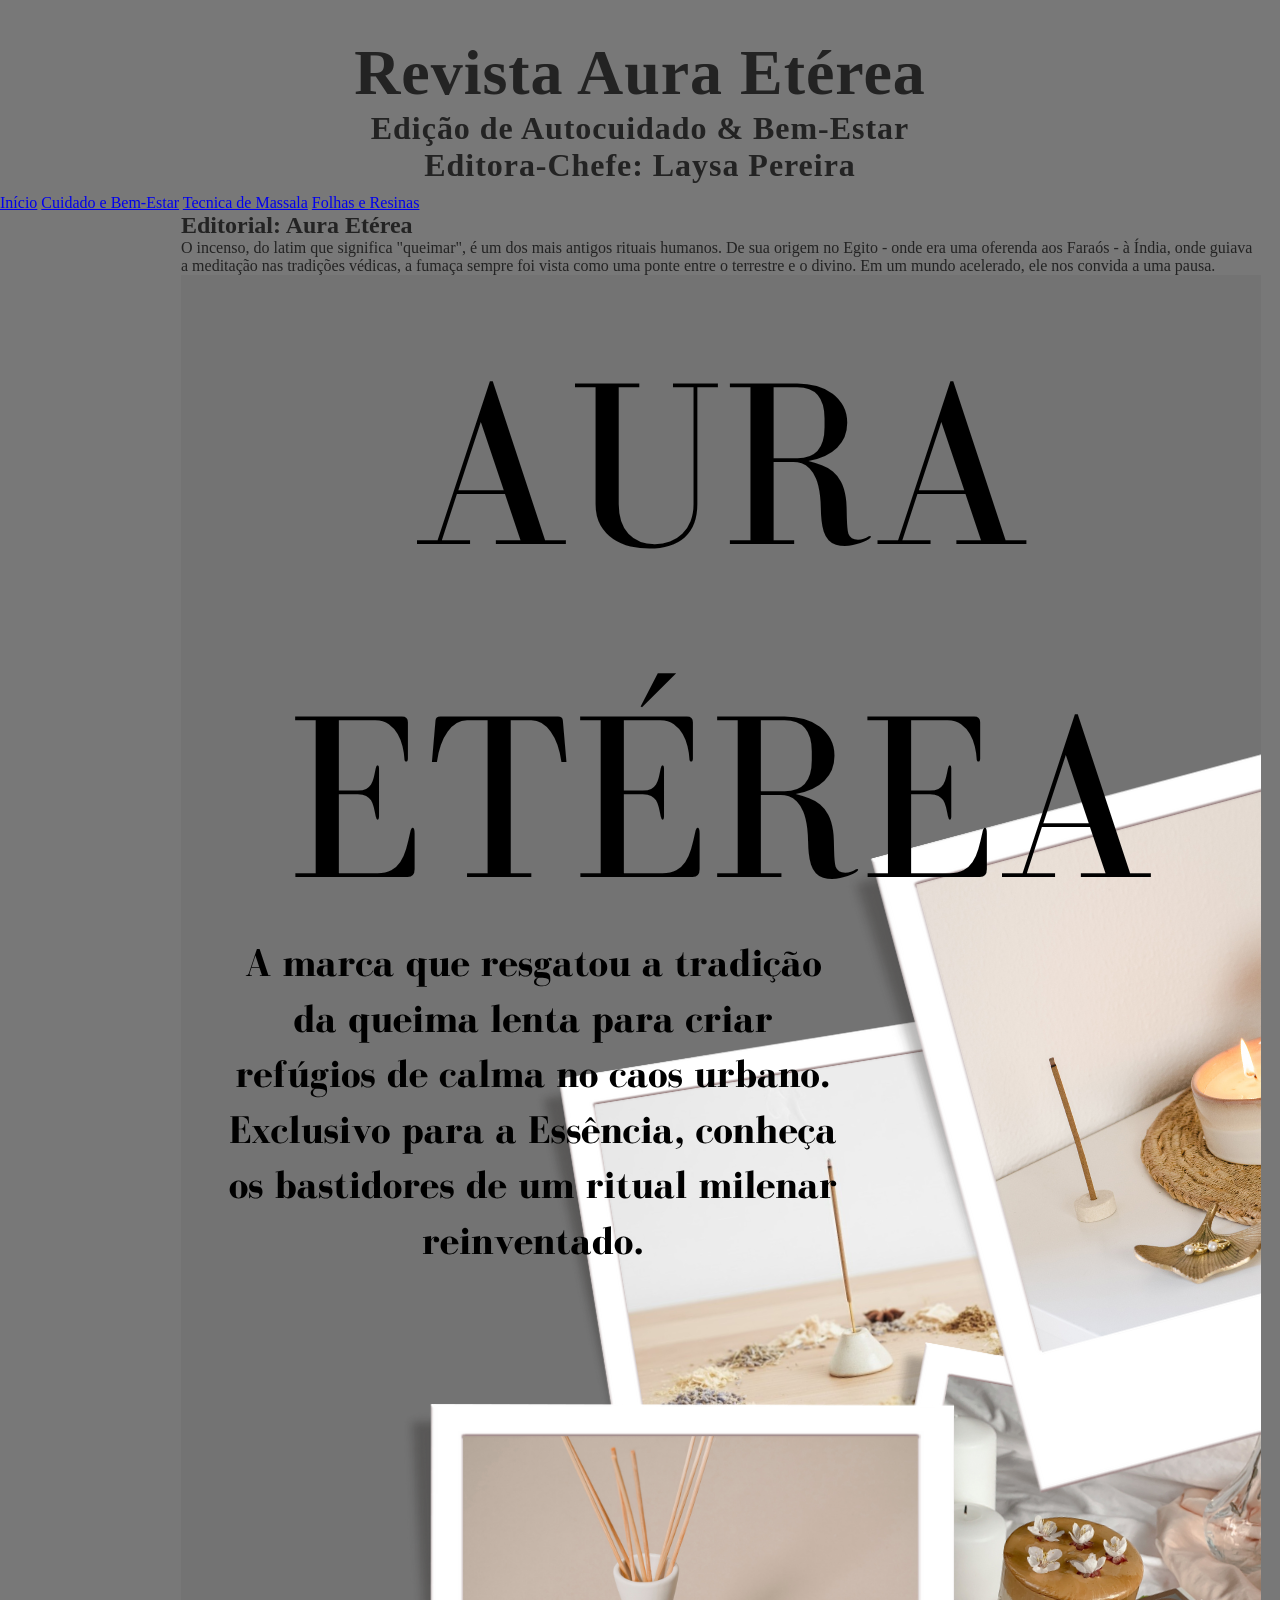
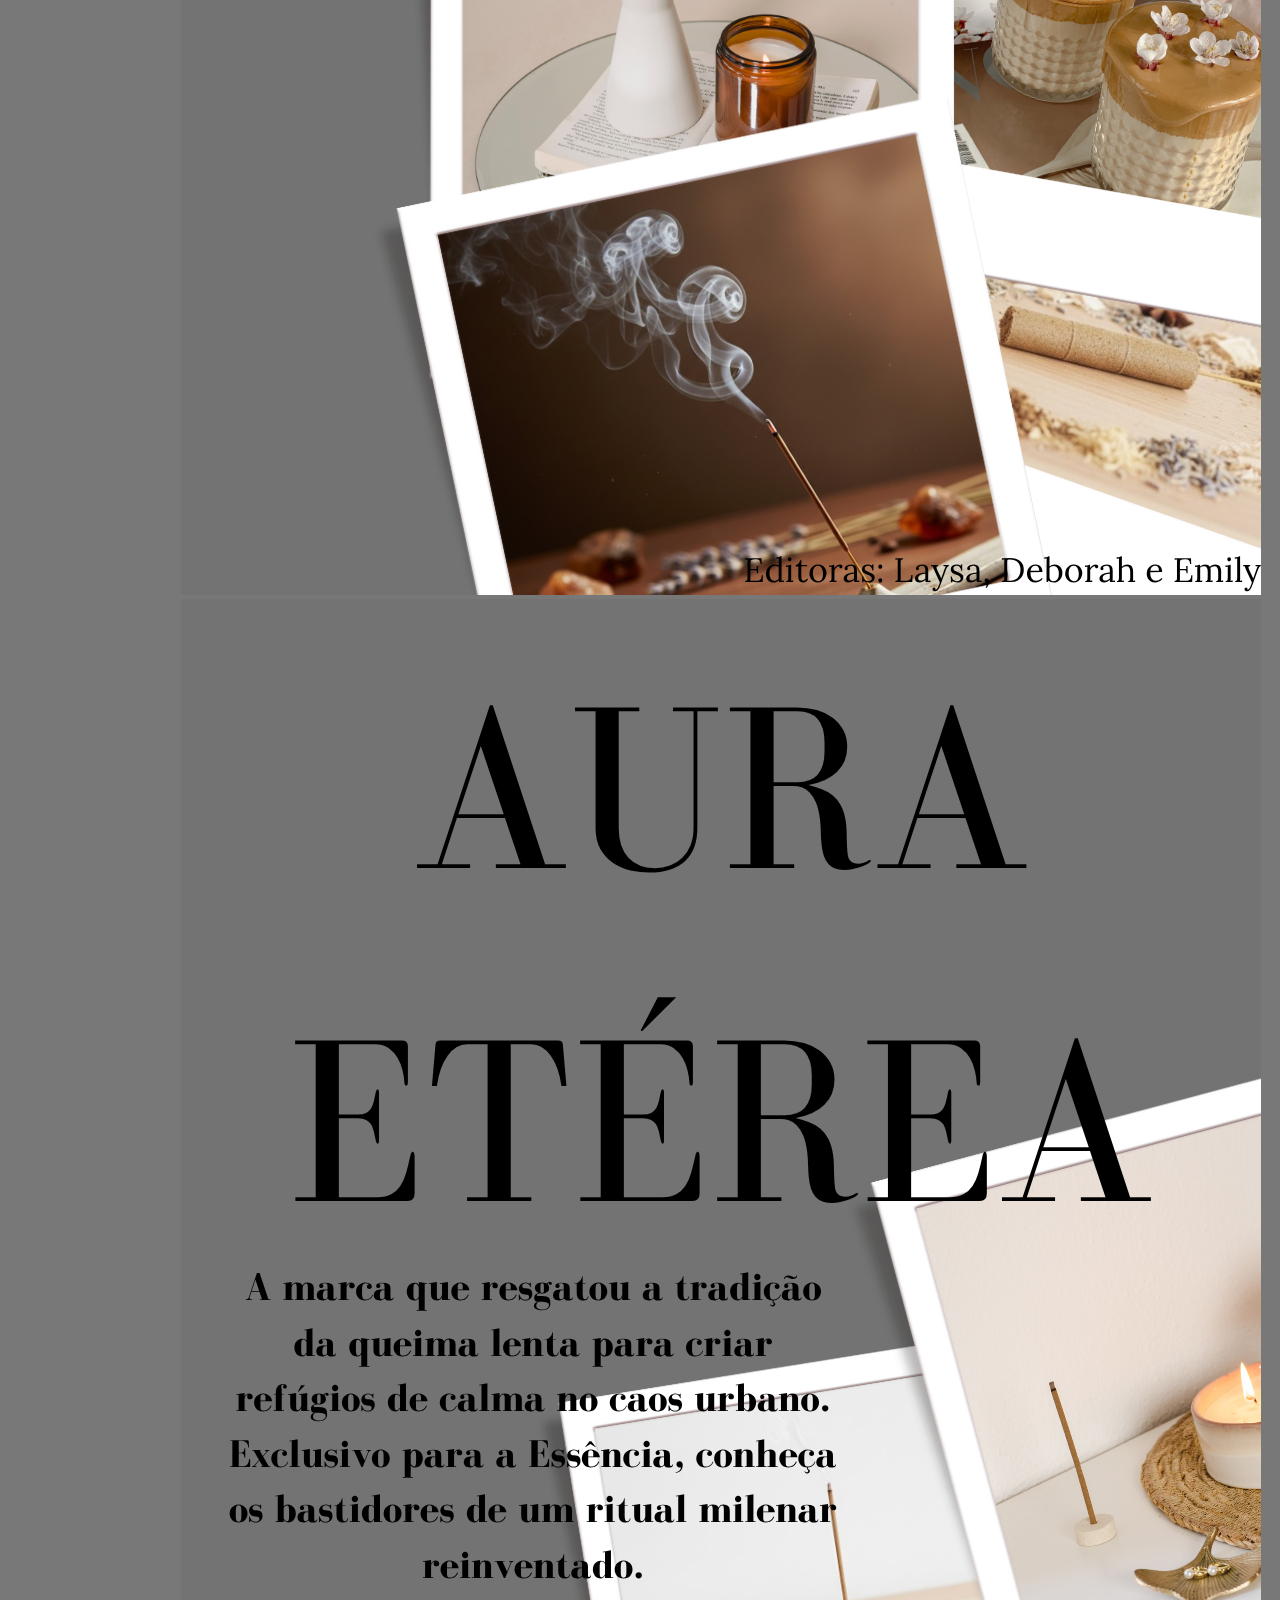
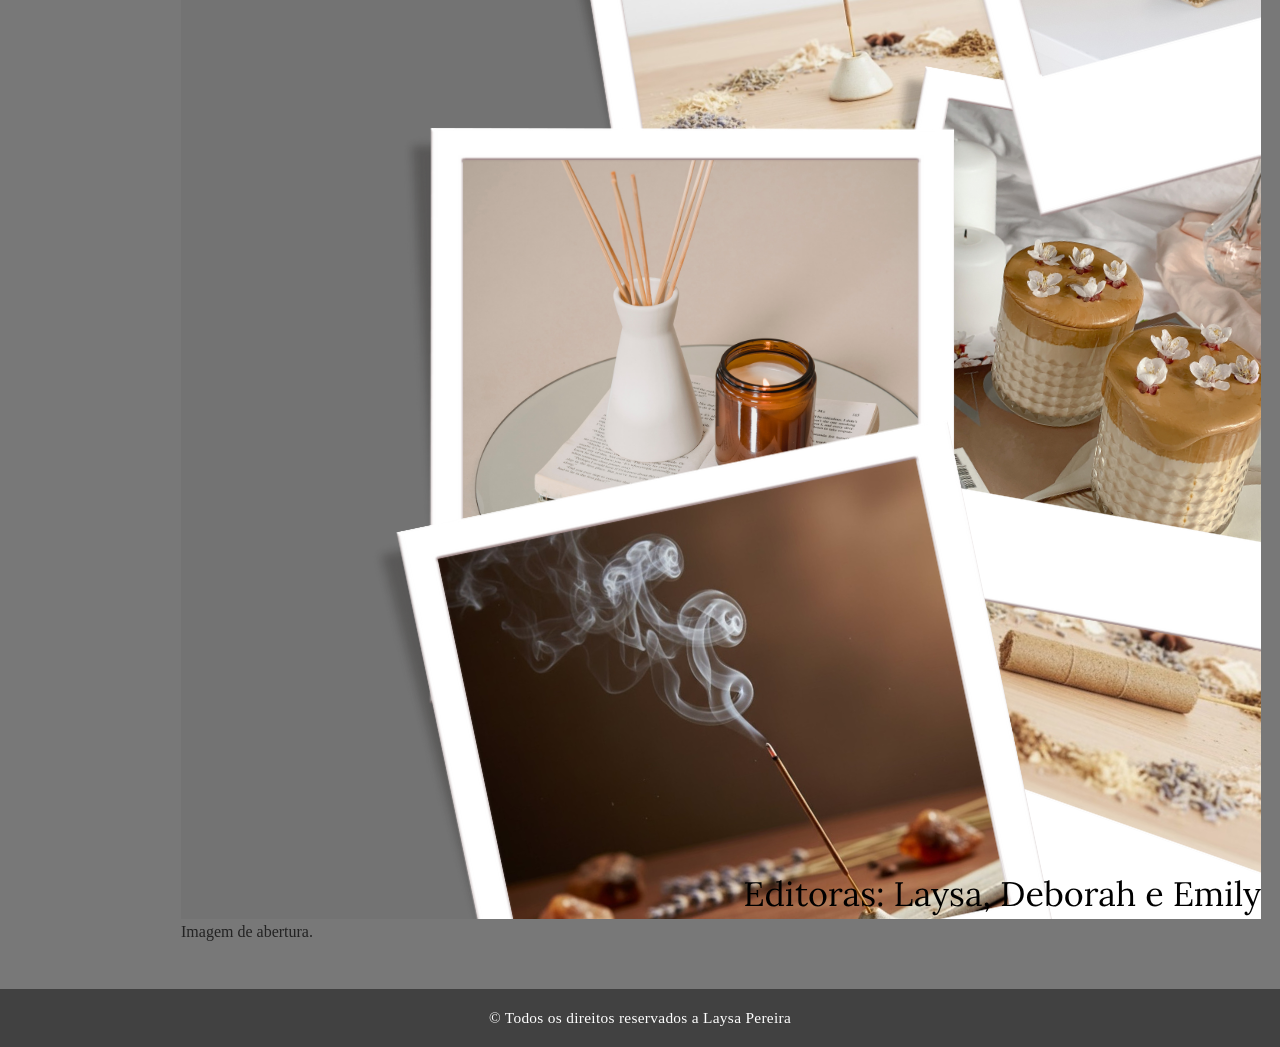
<file: pagina1.html>
<!DOCTYPE html>
<html lang="pt-BR">
<head>
    <meta charset="UTF-8" />
    <meta name="viewport" content="width=device-width, initial-scale=1.0" />
    <title>Revista Aura Etérea - Edição de Autocuidado</title>
    <link rel="stylesheet" href="pagina1.css" />
</head>
<body>

    <header class="topo">
        <h1>Revista Aura Etérea</h1>
        <p class="sub">Edição de Autocuidado & Bem-Estar</p>
        <p class="editor">Editora-Chefe: <strong>Laysa Pereira </strong></p>
    </header>

    <nav class="menu">
        <a href= "pagina1.html" class="ativo">Início</a>
        <a href="pagina2.html"ativo">Cuidado e Bem-Estar</a>
        <a href="pagina3.html">Tecnica de Massala</a>
        <a href="pagina4.html">Folhas e Resinas</a>
    </nav>

    <main class="conteudo">
        
    <section class="editorial">
        <h2>Editorial: Aura Etérea</h2>
        <p>O incenso, do latim que significa "queimar", é um dos mais antigos rituais humanos. De sua origem no Egito - onde era uma oferenda aos Faraós - à Índia, onde guiava a meditação nas tradições védicas, a fumaça sempre foi vista como uma ponte entre o terrestre e o divino. Em um mundo acelerado, ele nos convida a uma pausa.</p>
        
    <figure class="hero">
        <img src="1.png" </img>
      <img src="1.png"
      <figcaption>Imagem de abertura.</figcaption>
    </figure>

    </section>
    </main>

    <footer class="rodape">
        &copy; Todos os direitos reservados a Laysa Pereira
    </footer>

</body>
</html>
</file>
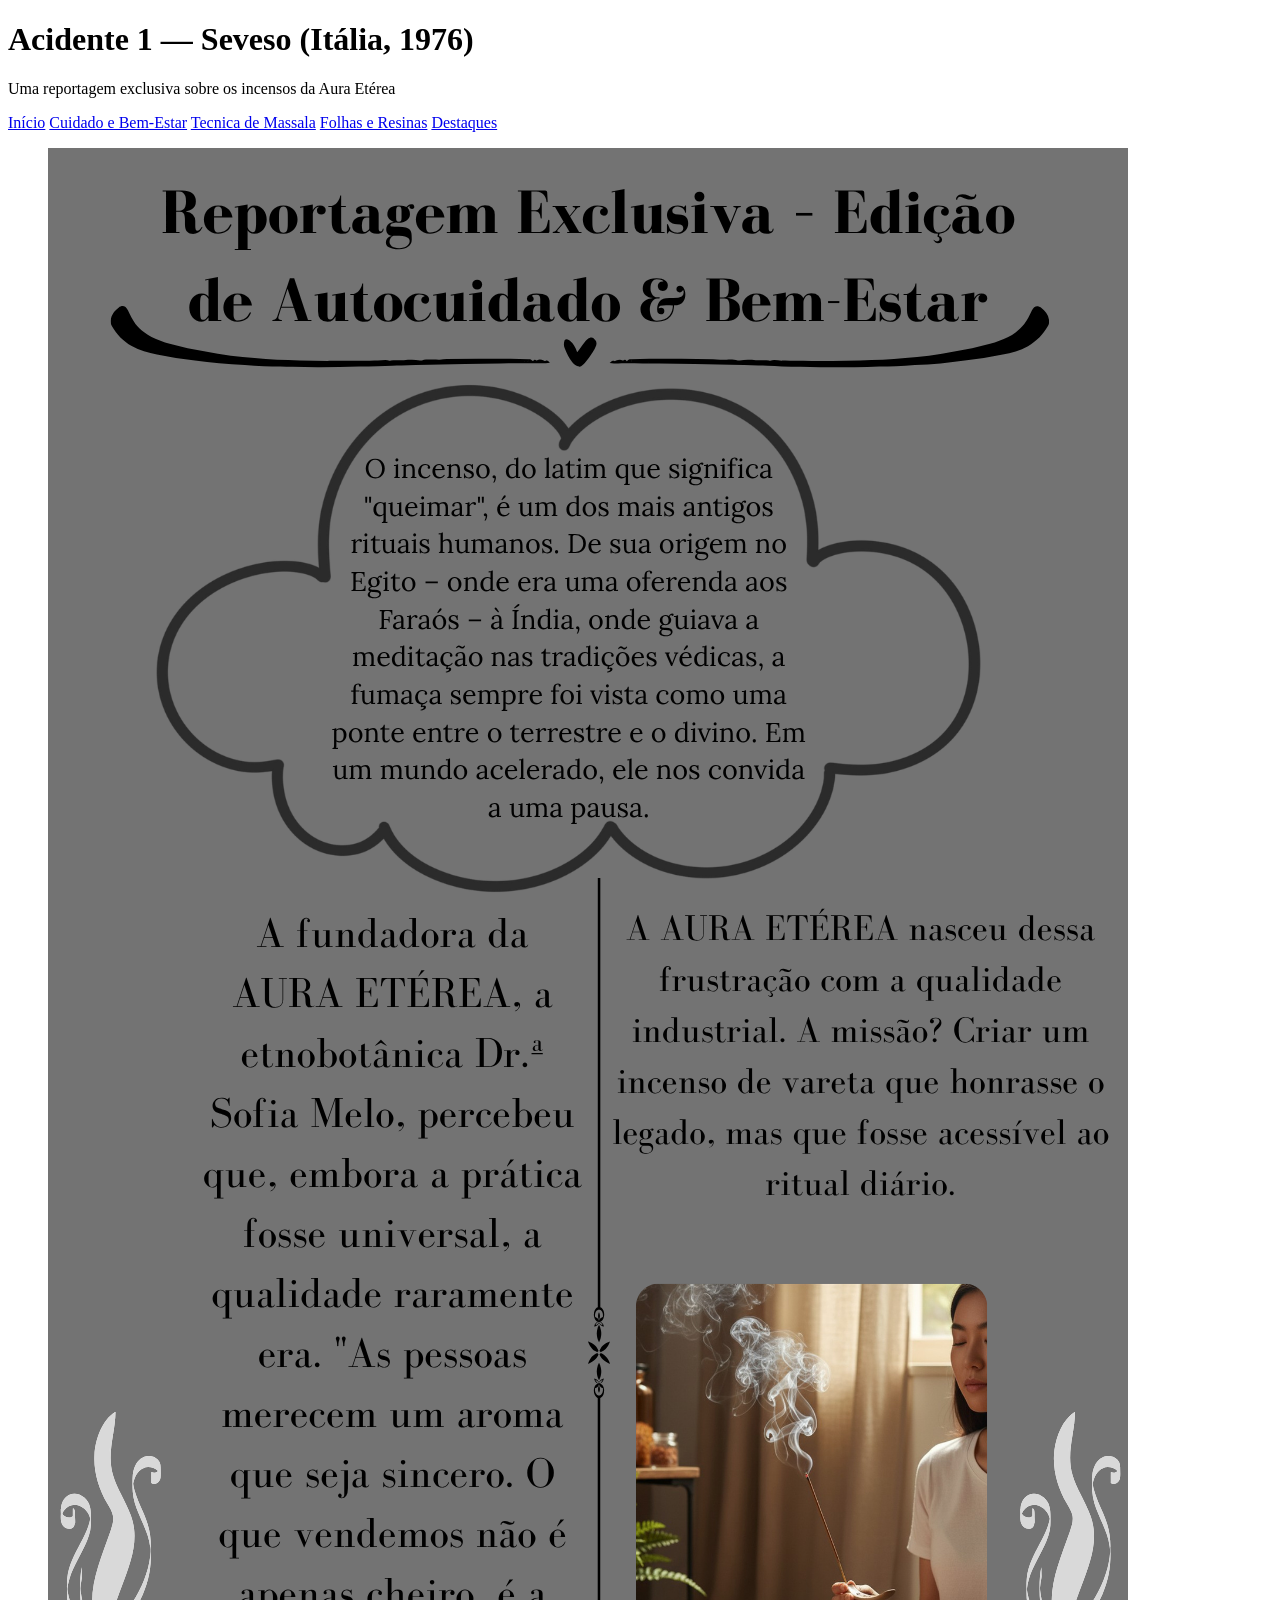
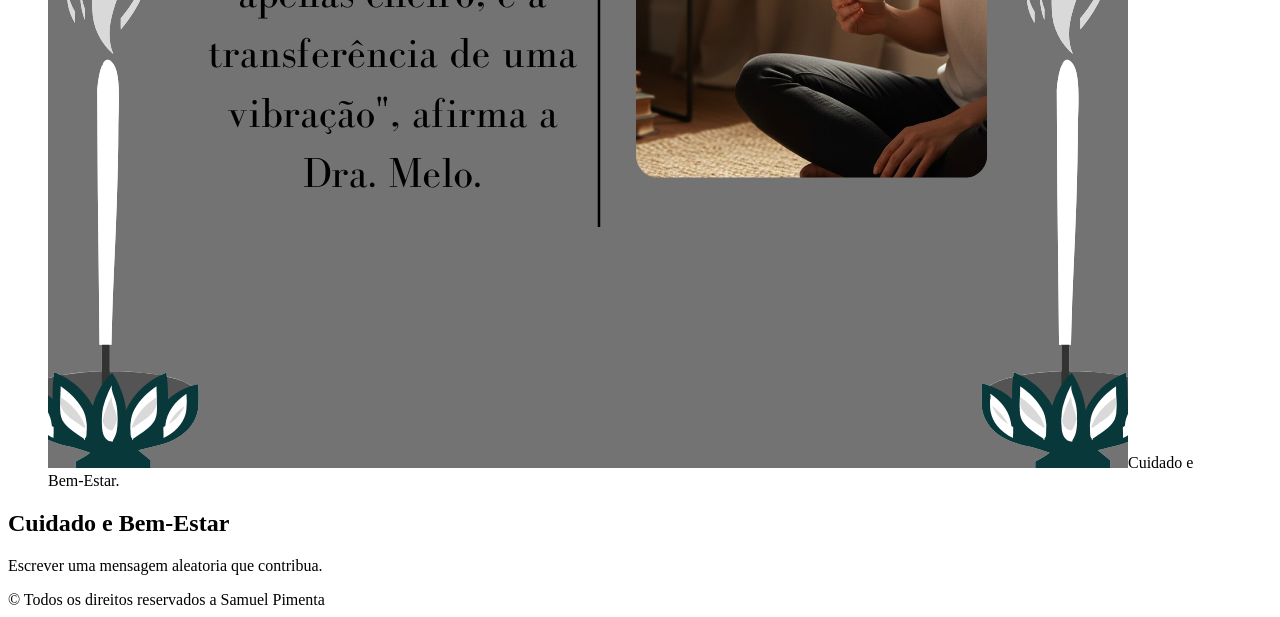
<file: pagina2.html>
<!DOCTYPE html>
<html lang="pt-BR">
<head>
  <meta charset="UTF-8" />
  <meta name="viewport" content="width=device-width, initial-scale=1" />
  <title> Sobre a Aura Etérea </title>
  <link rel="stylesheet" href="pagina2.css" />
</head>
<body>
  <header class="topo">
    <h1>Acidente 1 — Seveso (Itália, 1976)</h1>
    <p class="sub">Uma reportagem exclusiva sobre os incensos da Aura Etérea</p>
  </header>

  <nav class="menu">
     <a href="pagina1.html">Início</a>
        <a href="pagina1.html" class="ativo">Cuidado e Bem-Estar</a>
        <a href="pagina2.html">Tecnica de Massala</a>
        <a href="pagina3.html">Folhas e Resinas</a>
        <a href="pagina4.html">Destaques</a>
  </nav>

  <main class="conteudo">
    <figure class="hero">
      <img src="2.png"
      <figcaption>Cuidado e Bem-Estar.</figcaption>
    </figure>

    <section class="cartao">
      <h2>Cuidado e Bem-Estar</h2>
      <p>Escrever uma mensagem aleatoria que contribua.</p>
    </section>
  </main>

  <footer class="rodape">© Todos os direitos reservados a Samuel Pimenta</footer>
</body>
</html>
</file>
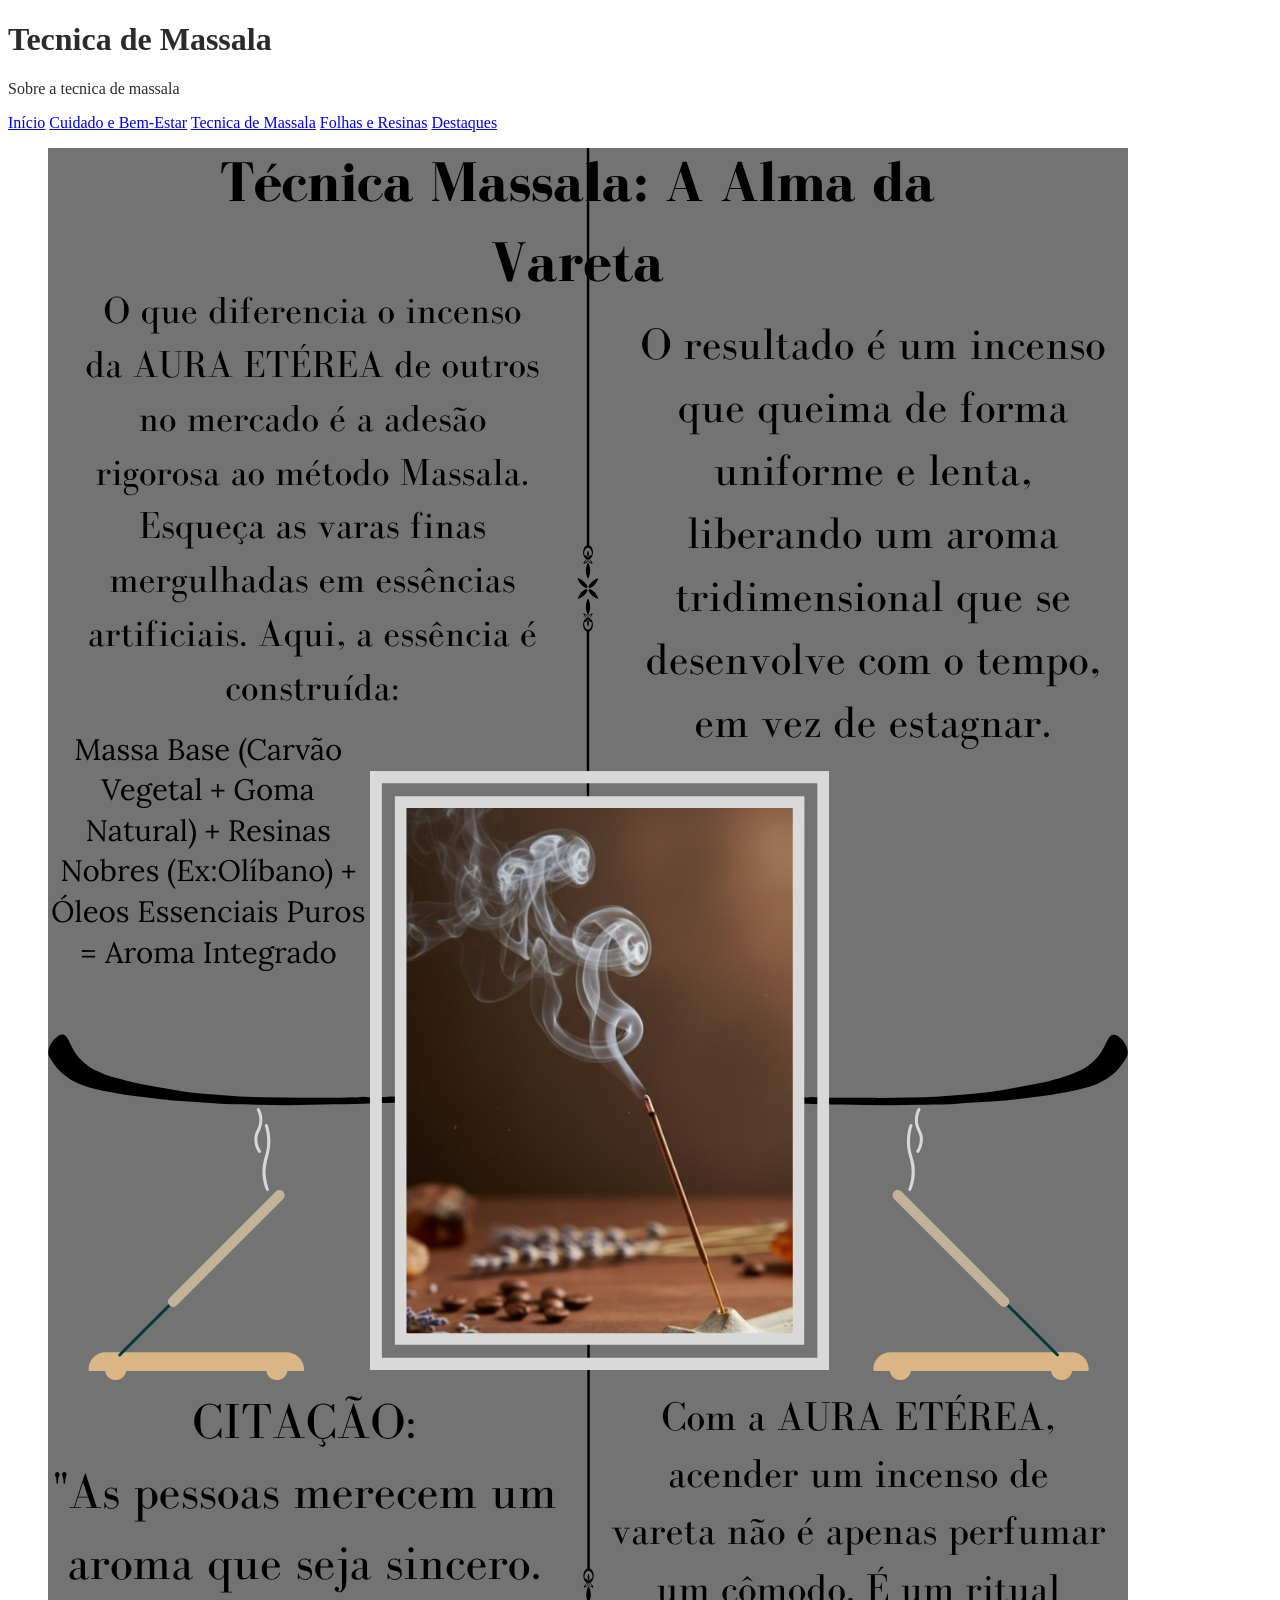
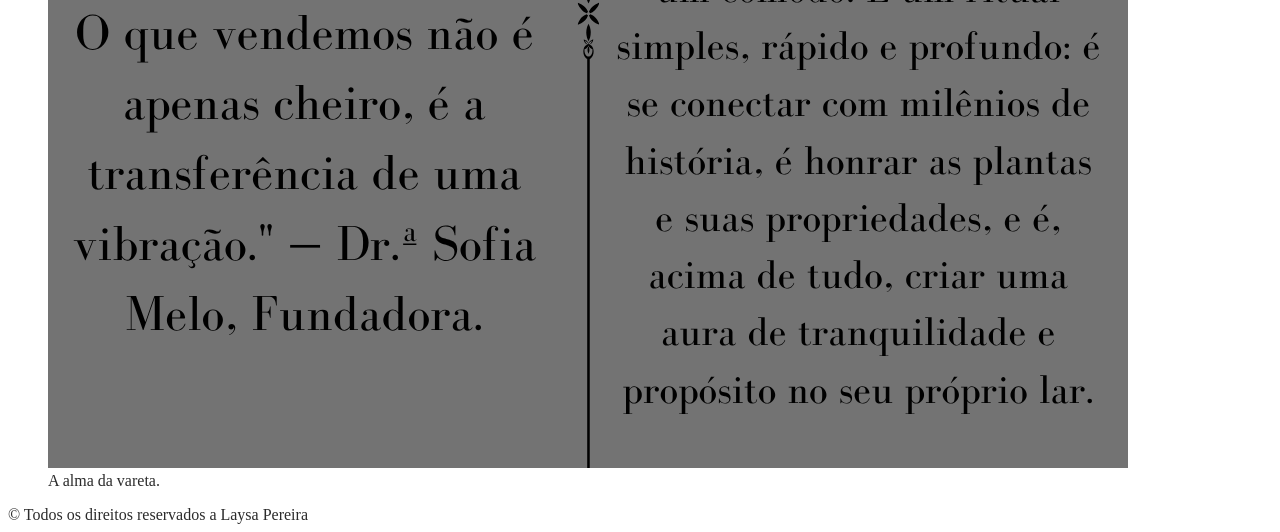
<file: pagina3.html>
<!DOCTYPE html>
<html lang="pt-BR">
<head>
  <meta charset="UTF-8" />
  <meta name="viewport" content="width=device-width, initial-scale=1" />
  <title>Tecnica de Massala </title>
  <link rel="stylesheet" href="pagina3.css" />
</head>
<body>
  <header class="topo">
    <h1>Tecnica de Massala</h1>
    <p class="sub">Sobre a tecnica de massala</p>
  </header>

  <nav class="menu">
    <a href="pagina1.html">Início</a>
        <a href="pagina1.html">Cuidado e Bem-Estar</a>
        <a href="pagina2.html" class="ativo">Tecnica de Massala</a>
        <a href="pagina3.html">Folhas e Resinas</a>
        <a href="pagina4.html">Destaques</a>
  </nav>

  <main class="conteudo">
    <figure class="hero">
      <img src="3.png" />
      <figcaption>A alma da vareta.</figcaption>
    </figure>
  
    </section>
  </main>

  <footer class="rodape">© Todos os direitos reservados a Laysa Pereira</footer>
</body>
</html>
</file>
<file: pagina1.css>
:root {
  --prim: #b30000;
  --escuro: #414141;
  --cinza: #858585;
  --fundo: #787878;
  --caixa: #ececec;
  --texto: #232323;
  --subtitulo: #313131;
  --claro: #fff;
}

/* Reset básico */
* {
  box-sizing: border-box;
  margin: 0;
  padding: 0;
}

/* Fundo da página */
body {
  background: var(--fundo);
  color: var(--texto);
  font-family: "Times New Roman", Times, serif;
  min-height: 100vh;
}

/* Cabeçalho principal */
.topo {
  text-align: center;
  color: var(--texto);
  font-size: 2rem;
  font-weight: bold;
  padding: 36px 18px 10px 18px;
  letter-spacing: .03em;
}

/* Caixa de destaque central (citação) */
.caixa-citacao {
  background: var(--caixa);
  color: var(--subtitulo);
  border-radius: 50px/40px;
  box-shadow: 0 5px 18px rgba(0,0,0,0.07);
  font-size: 1.15rem;
  text-align: center;
  margin: 14px auto 30px auto;
  max-width: 500px;
  padding: 36px 28px 30px 28px;
}

/* Grid para duas colunas + divisão vertical */
.conteudo {
  display: grid;
  grid-template-columns: 1fr 3px 1fr;
  align-items: flex-start;
  gap: 36px;
  max-width: 950px;
  margin: 0 auto 48px auto;
  padding: 0 16px;
}

/* Colunas de texto */
.coluna {
  color: var(--texto);
  font-size: 1.10rem;
  line-height: 1.6;
  text-align: center;
  padding-top: 6px;
}

/* Linha vertical decorativa */
.divisor {
  width: 3px;
  background: linear-gradient(to bottom, #c0c0c0 10%, #6d6d6d 90%);
  border-radius: 8px;
  height: 93%;
  margin: 15px auto 0 auto;
}

/* Imagem central arredondada */
.imagem {
  display: block;
  margin: 16px auto 0 auto;
  border-radius: 20px;
  box-shadow: 0 4px 22px rgba(0,0,0,0.18);
  max-width: 98%;
  width: 220px;
  height: auto;
}

/* Rodapé simples */
.rodape {
  text-align: center;
  padding: 20px;
  background: var(--escuro);
  color: var(--claro);
  font-size: 0.96rem;
  letter-spacing: .02em;
  margin-top: 44px;
}

/* Responsivo */
@media (max-width: 700px) {
  .conteudo {
    grid-template-columns: 1fr;
    gap: 20px;
  }
  .divisor {
    display: none;
  }
}
</file>
<file: pagina2.css>
<!DOCTYPE html>
<html lang="pt-BR">
<head>
    <meta charset="UTF-8" />
    <meta name="viewport" content="width=device-width, initial-scale=1.0" />
    <title>Revista Aura Etérea - Edição de Autocuidado</title>
    <link rel="stylesheet" href="pagina1.css" />
</head>
<body>

    <header class="topo">
        <h1>Revista Aura Etérea</h1>
        <p class="sub">Edição de Autocuidado & Bem-Estar</p>
        <p class="editor">Editor-Chefe: <strong>Laysa Pereira</strong></p>
    </header>

    <nav class="menu">
        <a href="pagina1.html" class="ativo">Início</a>
        <a href="pagina2.html">Reportagem</a>
        <a href="pagina3.html">Fundadora</a>
        <a href="pagina4.html">Produtos</a>
    </nav>

    <main class="conteudo">
        
        <section class="editorial">
            <h2>Editorial: A Pausa Necessária</h2>
            <p>
                O incenso, do latim que significa "queimar", é um dos mais antigos rituais humanos. De sua origem no Egito - onde era uma oferenda aos Faraós - à Índia, onde guiava a meditação nas tradições védicas, a fumaça sempre foi vista como uma ponte entre o terrestre e o divino. Em um mundo acelerado, ele nos convida a uma pausa.
            </p>
        </section>

        <section class="reportagem-fundadora">
            <div class="texto-fundadora">
                <h2>A Fundadora</h2>
                <p>
                    A fundadora da **AURA ETÉREA**, a etnobotânica **Dra. Sofia Melo**, percebeu que, embora a prática fosse universal, a qualidade raramente era. "As pessoas merecem um aroma que seja sincero. O que vendemos não é apenas cheiro, é a transferência de uma vibração", afirma a Dra. Melo.
                </p>
            </div>
        </section>
        
        <section class="missao-aura">
            <h2>Nossa Missão</h2>
            <p>
                A **AURA ETÉREA** nasceu dessa frustração com a qualidade industrial. A missão? Criar um incenso de vareta que honrasse o legado, mas que fosse acessível ao ritual diário.
            </p>
        </section>

    </main>

    <footer class="rodape">
        &copy; Todos os direitos reservados a Laysa Pereira
    </footer>

</body>
</html>
</file>
<file: pagina3.css>
<!DOCTYPE html>
<html lang="pt-BR">
<head>
    <meta charset="UTF-8" />
    <meta name="viewport" content="width=device-width, initial-scale=1.0" />
    <title>Revista Aura Etérea - Folhas e Resinas</title>
    <link rel="stylesheet" href="pagina3.css" /> 
    <style>
        /* Estilos para replicar a aparência do conteúdo da imagem */
        :root {
            --cor: #047857; /* Cor principal definida no pagina3.css */
            --fundo: #f3fcf7;
        }
        body {
            background-color: var(--fundo);
            color: #2b2b2b; /* Cor de texto adaptada do .2b2b2b visto no CSS */
        }
        .cartao {
            background-color: #fff;
            padding: 18px;
            border-radius: 12px;
            margin-top: 18px;
            box-shadow: 0 4px 12px rgba(0, 0, 0, .06);
        }
        .lista-qualidade {
            list-style-type: none;
            padding-left: 0;
        }
        .lista-qualidade li {
            margin-bottom: 10px;
        }
        .lista-qualidade li::before {
            content: "• "; /* Simula um marcador simples */
            color: var(--cor);
            font-weight: bold;
        }
        .grid-3 {
            display: grid;
            grid-template-columns: 1fr; /* Colunas em telas menores (padrão do CSS) */
            gap: 16px;
            margin-top: 16px;
        }
        @media (min-width: 920px) { /* Ponto de quebra definido no seu CSS */
            .grid-3 {
                grid-template-columns: repeat(3, 1fr); /* Três colunas em telas maiores */
            }
        }
    </style>
</head>
<body>

    <header class="topo">
        <h1>Revista Aura Etérea</h1>
        <p class="sub">A Arte de Aromatizar Milenarmente</p>
        <p class="editor">Editor-Chefe: <strong>Laysa Pereira</strong></p>
    </header>

    <nav class="menu">
        <a href="pagina1.html">Início</a>
        <a href="pagina2.html">Reportagem</a>
        <a href="pagina3.html" class="ativo">Folhas e Resinas</a>
        <a href="pagina4.html">Produtos</a>
    </nav>

    <main class="conteudo">
        
        <h2>FOLHAS E RESINAS - A Arte de Aromatizar Milenarmente</h2>
        <p>
            O resgate da tradição indiana do incenso Massala está transformando a forma como buscamos bem-estar em casa.
        </p>
        
        <div style="float: right; margin: 0 0 15px 15px; width: 40%; min-width: 250px;">
             <img src="img/incenso-tecnica-pequena.jpg" alt="Pequena imagem de um incenso aceso em vaso." style="width: 100%; border-radius: 8px;" />
             <p style="font-style: italic; font-size: 0.9em; text-align: center;">
                 Em um mundo onde a velocidade é a norma, a marca Folhas e Resinas surge com um propósito claro: resgatar a arte de desacelerar. Seu fundador, o botânico e perfumista Ramiro Alves, passou anos viajando pela Índia e Nepal, estudando a técnica Massala.
             </p>
        </div>

        <div class="grid-3">
            
            <div class="cartao">
                <h3>O Retorno à Raiz: Por Que a Fumaça Importa?</h3>
                <p>
                    Antes de ser um item de decoração ou um simples cheiro, o incenso sempre foi sobre intenção e purificação. Nos templos do Egito Antigo, onde resinas preciosas eram queimadas para honrar deuses, aos monastérios tibetanos, onde a fumaça guiava a meditação, a história do incenso é a busca humana pela conexão.
                </p>
            </div>

            <div class="cartao">
                <h3>A Magia do Massala: Menos Carvão, Mais Essência</h3>
                <p>
                    A maioria dos incensos de vareta (paizinho) que encontramos no mercado são feitos pelo método *Dippel* (imersão), onde o bastão de bambu é mergulhado em um pó de carvão e, depois, em um óleo sintético. Já a Folhas e Resinas optou por um caminho mais difícil, mas infinitamente mais puro: o método Massala.
                </p>
            </div>

            <div class="cartao">
                <h3>O Segredo da Qualidade:</h3>
                <p>
                    O incenso Massala não tem carvão, ou o utiliza em pouca quantidade. Em vez disso, ele é feito com uma rica e espessa pasta (massala) de ingredientes naturais:
                </p>
                <ul class="lista-qualidade">
                    <li>Resinas Naturais: Como o Olíbano e a Mirra;</li>
                    <li>Ervas e Pó de Madeira: Sândalo e cascas aromáticas;</li>
                    <li>Gomas Vegetais: Usadas como aglutinantes naturais.</li>
                    <li>Óleos Essenciais Puros: O aroma é extraído diretamente da natureza.</li>
                </ul>
            </div>
        </div>
        
        <figure class="hero" style="margin-top: 30px;">
             <img src="img/preparo-massala.jpg" alt="Mãos preparando a pasta de Massala para incenso." style="width: 100%; border-radius: 12px; display: block;" />
            </figure>

    </main>

    <footer class="rodape">
        &copy; Todos os direitos reservados a <strong>Laysa Pereira</strong>
    </footer>

</body>
</html>
</file>
